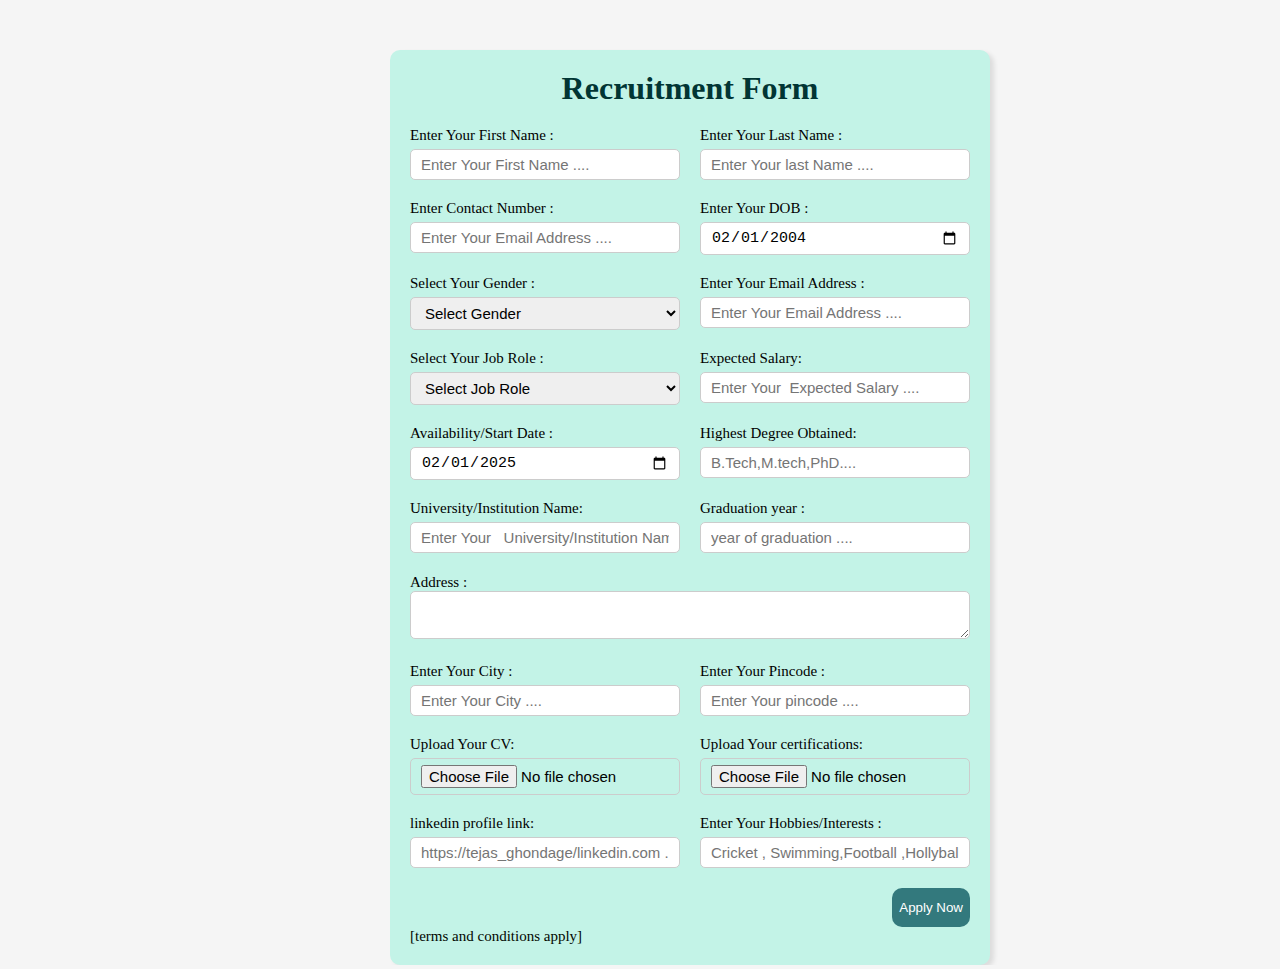
<file: Assignment_01/index.html>
<!DOCTYPE html>
<html lang="en">
<head>
    <meta charset="UTF-8">
    <meta name="viewport" content="width=device-width, initial-scale=1.0">
    <title>Recrutment Form</title>
    <link rel="stylesheet" href="style.css">
</head>
<body>

    <div class="container">
        <div class="apply_box">
            <h1>Recruitment Form</h1>
            <!-- <h5>Basic Information:</h5>   -->
            <form action=""> 
                <div class="form_container"> 
                    <div class="form_control">
                        <label for="first_name">Enter Your First Name :</label>
                        <input
                         id="first_name" 
                         type="first_name" 
                         placeholder="Enter Your First Name ...." required>
                    </div>

                    <div class="form_control">
                        <label for="last_name">Enter Your Last  Name :</label>
                        <input
                         id="last_name" 
                         type="last_name"
                          placeholder="Enter Your last Name ...."required>
                    </div>

                    <div class="form_control">
                        <label for="phone">Enter Contact Number :</label>
                        <input
                         id="phone" 
                         type="tel"
                        placeholder="Enter Your Email Address ...." required>
                    </div>
                    
                    <div class="form_control">
                        <label for="startdate">Enter Your DOB :</label>
                        <input
                         id="startdate" 
                         type="date"
                         value="2004-02-01"
                        placeholder="Enter Your pincode ...."required>
                    </div>

                    <div class="form_control">
                        <label for="gender">Select Your Gender :</label>
                        <select name="gender" id="gender" required>
                            <option value="">Select Gender</option>
                            <option value="male">Male👨</option>
                            <option value="female">Female👧</option>
                            <option value="other">Other🥷</option>
                            <option value="nottosay">Prefer Not To Say ❌</option>
                        </select>
                    </div>

                    <div class="form_control">
                        <label for="email">Enter Your Email Address :</label>
                        <input
                         id="email" 
                         type="email"
                        placeholder="Enter Your Email Address ...."required>
                    </div>
                    <div class="form_control">
                        <label for="job_role">Select Your Job Role :</label>
                        <select name="job_role" id="job_role" required>
                            <option value="">Select Job Role</option>
                            <option value="FrontEnd">Front-End Devloper</option>
                            <option value="BackEnd">Back-End Devloper</option>
                            <option value="FullStack">FullStack Devloper</option>
                            <option value="UI-UX">UI-UX Designer</option>
                            <option value="UI-UX">PPT developer</option>
                        </select>
                    </div>
               
                    <div class="form_control">
                        <label for="salary">  Expected Salary:</label>
                        <input
                         id="salary" 
                         type="salary"
                        placeholder="Enter Your  Expected Salary ...." required>
                    </div>

                    
                   <div class="form_control">
                       <label for="startdate"> Availability/Start Date    :</label>
                       <input
                        id="startdate" 
                        type="date"
                        value="2025-02-01"
                       placeholder="Start Date ...." required>
                   </div>
                   <div class="form_control">
                    <label for="degree">Highest Degree Obtained:</label>
                    <input
                     id="degree" 
                     type="degree"
                    placeholder="B.Tech,M.tech,PhD...."required>
                </div>
            
                   <div class="form_control">
                    <label for="university">University/Institution Name:</label>
                    <input
                     id="university" 
                     type="university"
                    placeholder="Enter Your   University/Institution Name: ...." required>
                </div>
                   <div class="form_control">
                       <label for="startdate"> Graduation year  :</label>
                       <input
                        id="graduation" 
                        type="year"
                       placeholder="year of graduation ...."required>
                   </div>

                    <div class="textarea_control">
                    <label for="address">Address :</label>
                      <textarea 
                      name="address"
                      id="address" 
                      row ="4" 
                      cols="50" 
                      placeholder="Enter your current address"required>
                      </textarea>
                    </div>    
                    <div class="form_control">
                        <label for="city">Enter Your City :</label>
                        <input
                         id="city" 
                         type="city"
                        placeholder="Enter Your City ...."required>
                    </div>
                    
                    <div class="form_control">
                        <label for="pincode">Enter Your Pincode :</label>
                        <input
                         id="pincode" 
                         type="number"
                        placeholder="Enter Your pincode ...."required>
                    </div>
                    
                    <div class="form_control">
                        <label for="upload">Upload Your CV:</label>
                        <input
                         id="upload" 
                         type="file"
                         name="upload"
                        placeholder="Enter Your pincode ...."required>
                </div>
                    <div class="form_control">
                        <label for="certifiaction">Upload Your certifications:</label>
                        <input
                         id="certifiaction" 
                         type="file"
                         name="certifiaction"
                        placeholder="Enter Your pincode ...."required>
                </div>
                    <div class="form_control">
                        <label for="link">linkedin profile link:</label>
                        <input
                         id="link" 
                         type="url"
                         name="link"
                        placeholder="https://tejas_ghondage/linkedin.com ...."required>
                </div>
               
                <div class="form_control">
                    <label for="hobbies">Enter Your Hobbies/Interests :</label>
                    <input
                     id="hobbies" 
                     type="text"
                    placeholder="Cricket , Swimming,Football ,Hollyball , other"required>
                </div>
            </div>
            <div class="button_container">
            <button type="submit">Apply Now</button>
            </div>
            <span class="h_small">[terms and conditions apply]</span>
            </form>
        </div>
    </div>
</body>
</html>
</file>
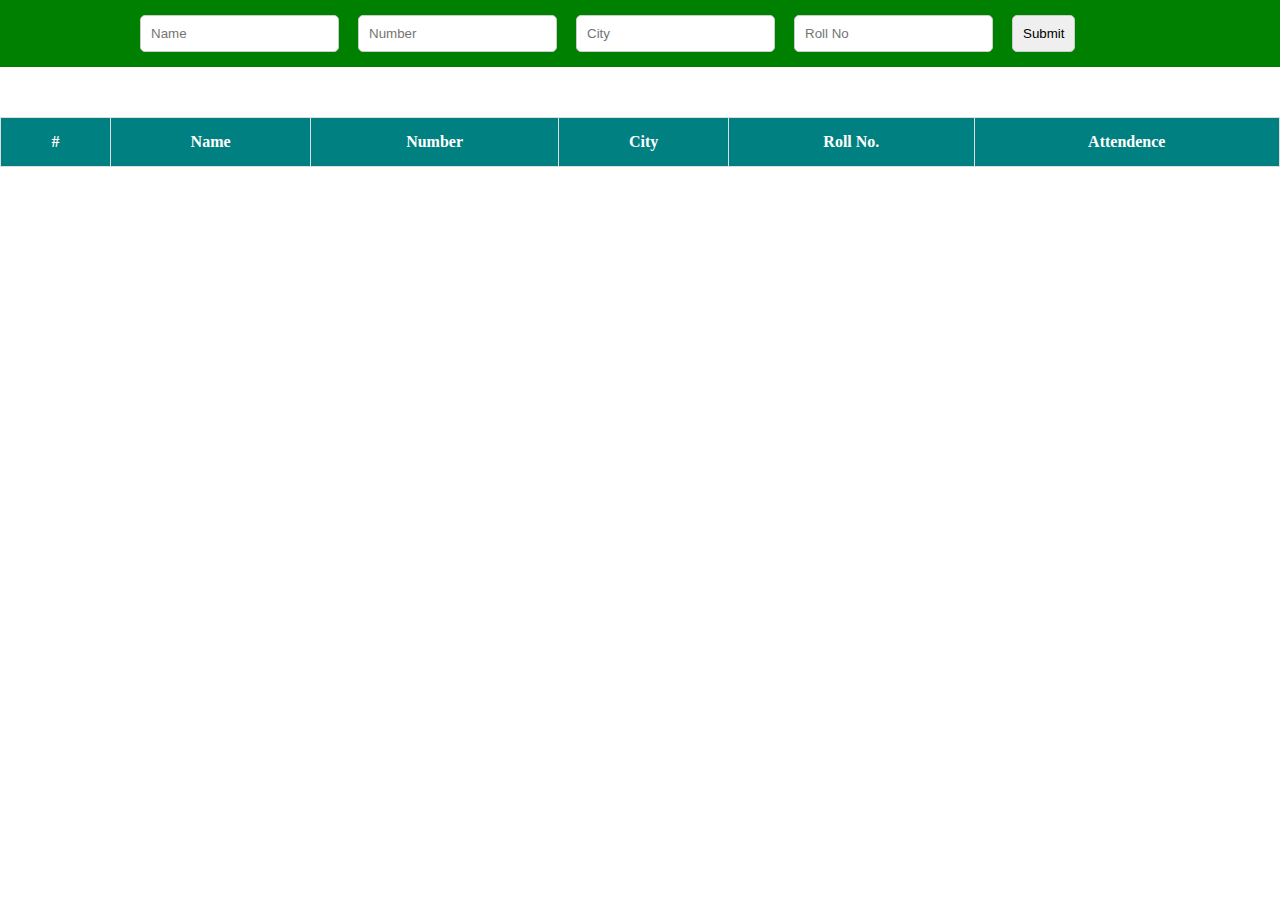
<file: Mini_project/Student_Attendace_Portal /student.html>
<!doctype html>
<html lang="en">
  <head>
    <!-- Required meta tags -->
    <meta charset="utf-8">
    <meta name="viewport" content="width=device-width, initial-scale=1">

    <!-- Bootstrap CSS -->
    <link href="https://cdn.jsdelivr.net/npm/bootstrap@5.0.2/dist/css/bootstrap.min.css" rel="stylesheet" integrity="sha384-EVSTQN3/azprG1Anm3QDgpJLIm9Nao0Yz1ztcQTwFspd3yD65VohhpuuCOmLASjC" crossorigin="anonymous">
    <link rel="stylesheet" href="style.css">
    <title>Student Manegement</title>
  </head>
  <body>

    <div class="studentData">
        <form action="" id="form1">
            <input type="text" placeholder="Name" id="name" required>
            <input type="number" placeholder="Number" id="number" required>
            <input type="text" placeholder="City" id="city" required>
            <input type="number" placeholder="Roll No" id="rollNo" required>
            <input type="submit" class="btn btn-warning">
        </form>
    </div>



        <table>
            <thead>
                <tr>
                    <th>#</th>
                    <th>Name</th>
                    <th>Number</th>
                    <th>City</th>
                    <th>Roll No.</th>
                    <th>Attendence</th>
                </tr>
            </thead>
            <tbody id="tbody">

            </tbody>
        </table>
  
    <script src="https://cdn.jsdelivr.net/npm/bootstrap@5.0.2/dist/js/bootstrap.bundle.min.js" integrity="sha384-MrcW6ZMFYlzcLA8Nl+NtUVF0sA7MsXsP1UyJoMp4YLEuNSfAP+JcXn/tWtIaxVXM" crossorigin="anonymous"></script>
    <script src="./student.js"></script>
  </body>
</html>
</file>
<file: Assignment_01/style.css>
*{
    margin: 0;
    padding: 0;
    box-sizing: border-box;
}
body{
    background: whitesmoke;
}

.container{
    max-width: 500px;
    margin: 0 auto;
}
.apply_box{
    min-width: 600px;
    padding: 20px   ;
    background-color: #c3f3e7;
    margin: 0 auto;
    margin-top: 50px;
    box-shadow: 4px 3px 5px rgba(1,1,1,.1);
    border-radius: 10px;
}
/* .apply_box:hover{
    background-color: whitesmoke;
    transition: .5s ease-in-out;
    border: 2px solid black;
} */
.container h1{
    display: flex;
    justify-content: center;
    color: rgb(1, 53, 52);
    font-style:normal;
    margin-bottom: 20px;
}
.h_small{
    font-size:15px;
    color: #020700;
}
.form_container
{
    margin-top: 20px;
    display: grid;
    grid-template-columns: repeat(auto-fit ,minmax(200px , 1fr));
    gap: 20px;
}
.form_control{
    display: flex;
    flex-direction: column;
}
label{
    font-size: 15px;
    margin-bottom: 5px;
}
input,select,textarea{
    padding: 6px 10px;
    border: 1px solid #ccc;
    border-radius: 5px;
    font-size: 15px;
}
input:focus{
    outline-color: rgb(64, 3, 3);
}
.button_container{
    display: flex;
    justify-content: end;
    margin-top: 20px;
}
button{
    background-color: rgb(51, 121, 125);
    border: transparent solid 2px;
    border-radius: 10px;
    padding: 10px 5px;
    color:#ffff;
    transition: .3s ease-in;
}
button:hover{
    background-color: white;
    color: black;
    border: 2px solid rgb(135, 2, 130);
    transition: .3s ease-out;
    cursor: pointer;
}
.textarea_control{
    grid-column: 1/ span 2;
}
.textarea_control textarea{
    width: 100%;
}
@media(max-width: 460px)
{
    .textarea_control{
        grid-column: 1/ span 1;
    }
    .form_container
{margin-top: 20px;
    display: grid;
    grid-template-columns: repeat(auto-fit ,minmax(200px , 1fr));
    gap: 20px;
}
}
</file>
<file: Mini_project/Student_Attendace_Portal /style.css>
*{
    margin: 0;
    padding: 0;
    box-sizing: border-box;
}
.heading{
    width: 100%;
    /* height: 100px; */
    background-color: green;
    font-size: 48px;
    color: white;
    text-align: center;
    padding: 20px;
    
}

#school{
    font-size: 48px;
    color: deeppink;
    text-align: center;
    padding: 20px;
    font-family: sans-serif;
    font-weight: 700;
}


/* --------------login form ----  */
.login{
    display: grid;
    grid-template-columns: 1fr 1fr;
    grid-template-rows: 400px;
    grid-gap: 20px;
    margin: 20px;

}

.image{
    width: 100%;
    height: 100%;
  
    background-size: cover;
    background-position: center;
    background-repeat: no-repeat;
}
.image img{
    width: 100%;
    height: 100%;
    object-fit: cover;
    border-radius: 10px;
}
.right{
    background-color: rgb(189, 211, 218);
    border-radius: 20px;
}
#form{
        display: flex;
        flex-direction: column;
      justify-content: center;
      align-items: center;
      margin-top: 10%;
      

  }
  #form input{
      
      padding: 12px 20px;
      margin: 10px 0;
      display: inline-block;
      border: 1px solid #ccc;
      box-sizing: border-box;
      border-radius: 5px;
  }
  #submit:hover{
      background-color: teal;
      color: black;
      border-radius: 5px;
  }

  .login_head{
      width: 80%;
      margin: auto;
      margin-top: 20px;
      font-size: 38px;
      background-color: green;
        color: white;
    text-align: center;
    padding: 10px;
     border-radius: 20px;   
  }


  /* --------------student form -------------- */

  table,
td,
th {
border: 1px solid #ddd;
text-align: left;

}

table {
border-collapse: collapse;
width: 100%;
margin: auto;
margin-top: 50px;


}

th,
td {
padding: 15px;
text-align: center;
}

tr > th {
background-color: teal;
color: white;
}

.studentData{
    width: 100%;
    background-color: green;
    padding: 15px;

}
#form1{
    margin: auto;
    width: 80%;
    
}
#form1 input{
    padding: 10px ;
    margin-right: 15px;
    display: inline-block;
    border: 1px solid #ccc;
    box-sizing: border-box;
    border-radius: 5px;
}
#form1 input:focus{
    outline: none;
}

.td6{
    display: flex;
    align-items: center;
    justify-content: center;


}
.td6 > button{
    margin-right: 10px;
    color: white;
    border-radius: 5px;
    padding: 5px 10px;
    border: none;
    cursor: pointer;
} 

.td6 > button:nth-child(1){
    background-color: green;
}
.td6 > button:nth-child(2){
    background-color: red;
}

#absent{
    background-color: red;
}
</file>
